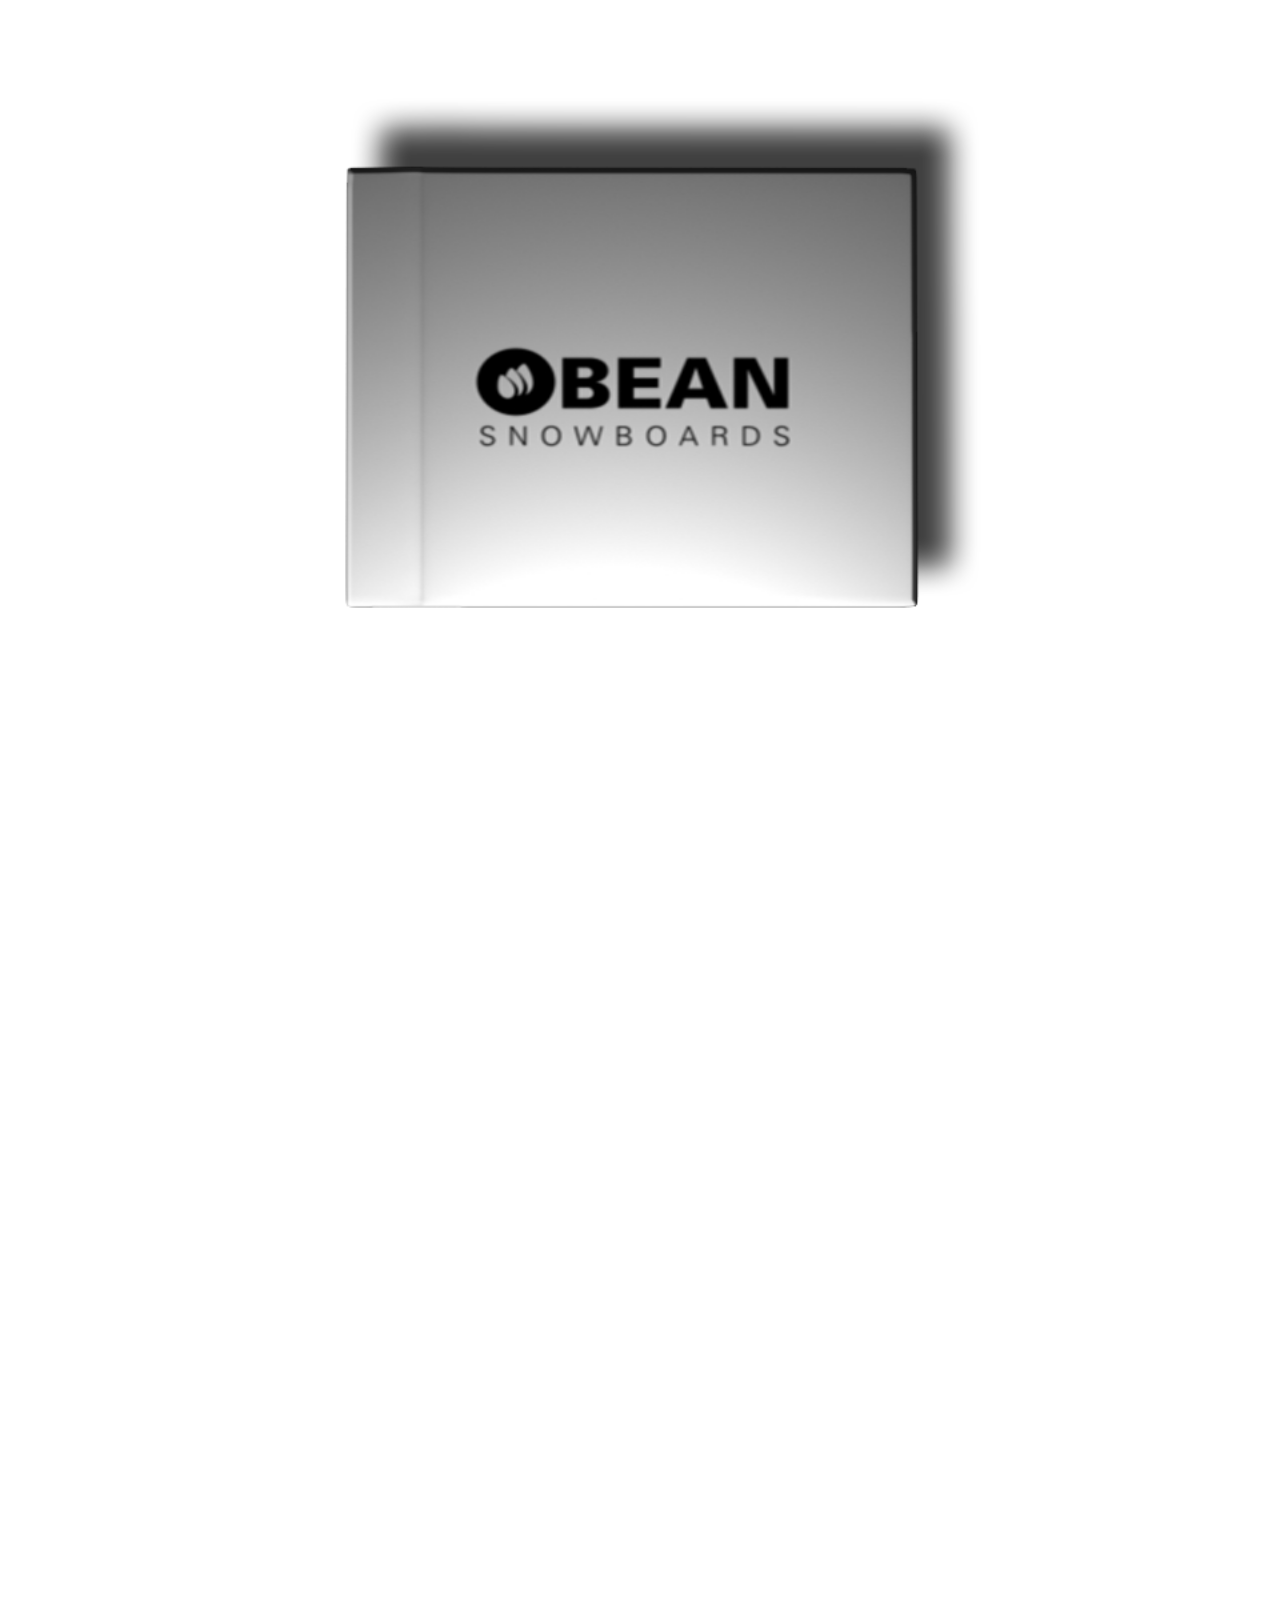
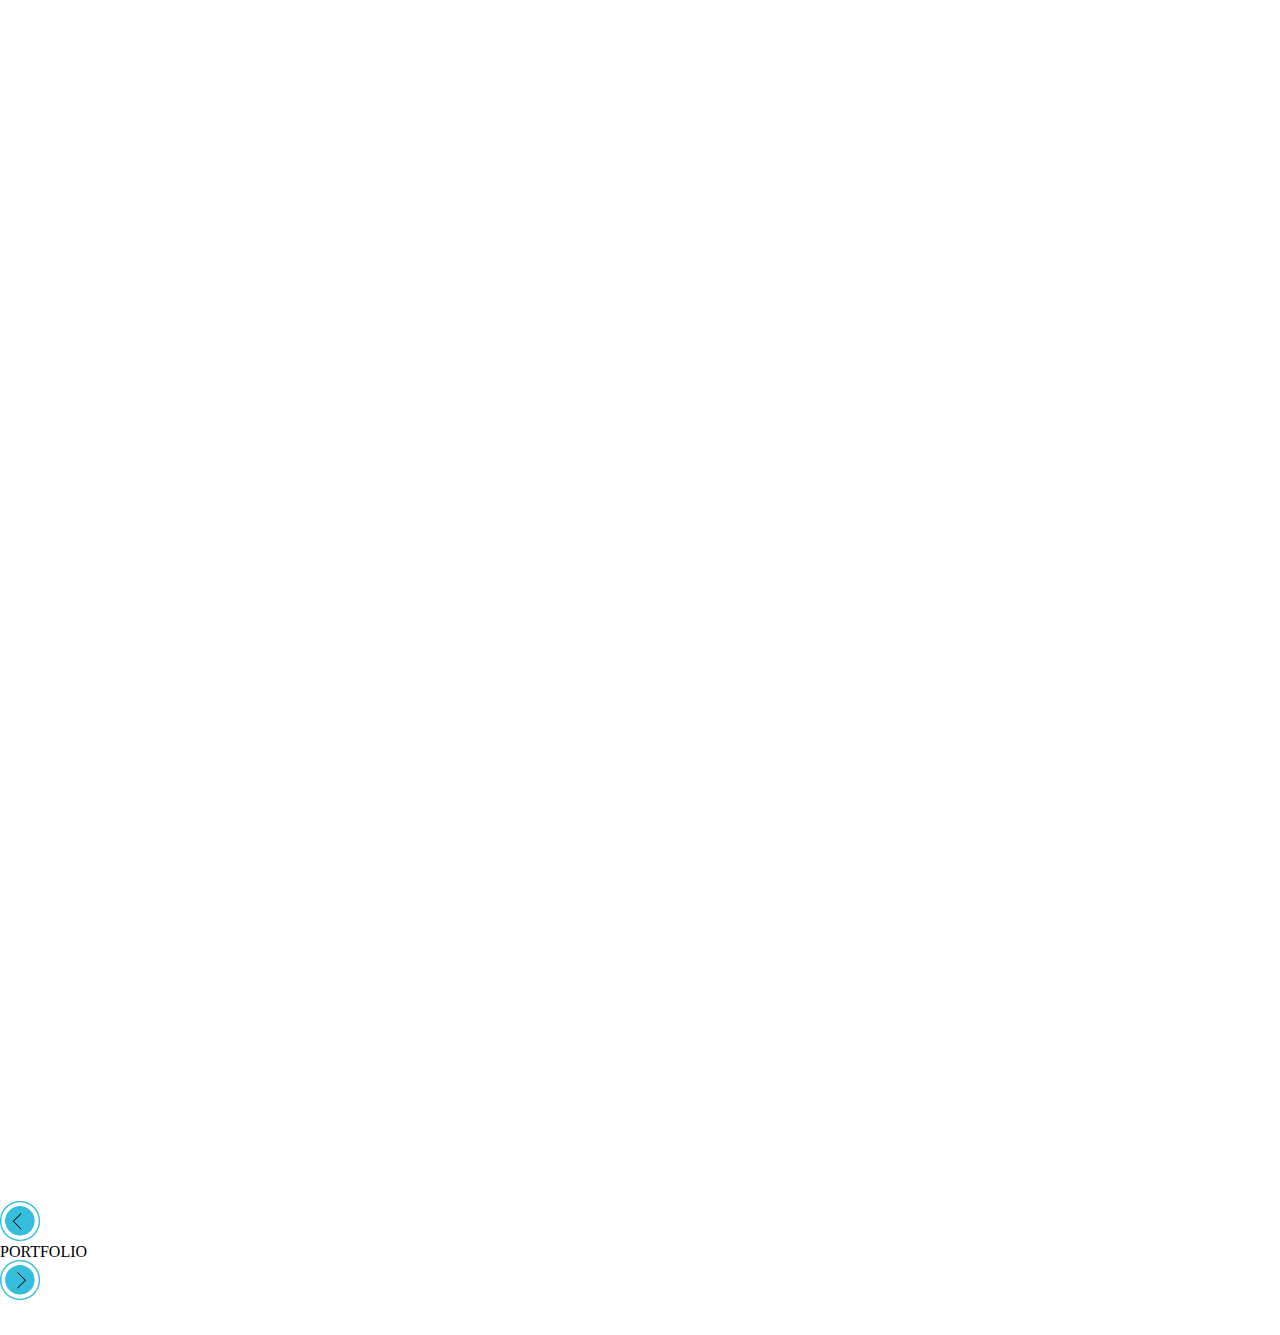
<file: www/index.html>
<!DOCTYPE html>
<html>

    <head>
    
        <meta http-equiv="Content-Type" content="text/html; charset=UTF-8" />
        <meta name="viewport" content="width=device-width, initial-scale=1" / >
        <title>Kristin's Portfolio App</title>
        
        <link href="css/reset.css" rel="stylesheet" type="text/css" />
        <link href="css/styles.css" rel="stylesheet" type="text/css" />
        <link href="css/photoswipe.css" type="text/css" rel="stylesheet" />
  		
		<script src="js/jquery-1.8.2.min.js"></script> 
        <script type="text/javascript" src="js/swipe.js"></script>
        <script src="js/jquery.mobile.custom.min.js" type="text/javascript"></script>
        <script type="text/javascript" src="js/klass.min.js"></script>
     	<script type="text/javascript" src="js/code.photoswipe.jquery-3.0.5.min.js"></script>
       
        
    
    </head>

    <body>
    
    
                             
             <div id="slider3" class="swipe">
                <ul>
                
<!-- BEAN BOOKLET --> 

                   <li style='display:block'><a href="images/BookSpreads/one.jpg" class="setOne" ><img src="images/booker.png" width="100%" class="responsive" /></a></li>
                   
                   
                   
                   
<!-- COMPUTER, TABLET, MOBILE --> 
                   <li style='display:block'>
                  <div id="thumbnailsGroup">
                   		<ul id="thumbnails">
                       <li><a href="images/cuimac.jpg"><img src="images/mac.png" width="90%" class="responsive" /></a></li>
                       <li><a href="images/cuiphone.jpg"><img src="images/iphone.png" class="work" width="100%" class="responsive" /></a></li>
                       <li><a href="images/cuipad.jpg"><img src="images/ipad.png" class="work"width="100%" class="responsive" /></a></li>
                   		</ul>
                   </div>
                   </li>
                   
<!-- CAMERA --> 
                   
                  
                
                   
              		<li style='display:block'><a href="images/stopMotion/onee.jpg" class="setTwo" ><img src="images/camera.png" width="100%" class="responsive" /></a>
                    
                </li>  
                
           	</ul>
           </div>
                           
                           
                           
                           
                            
 <!-- BOTTOM NAVIGATION BAR -->                         
                            
                <div id="sliderButtons">
                	
                        <div id="firstButton"><a href='#' onclick='slider3.prev();return false;'><img src="images/prevArrow.png" width="40px" class=			                         "responsive" /></a></div>
                         
                        <div id= "mainNav"><h1>PORTFOLIO</h1></div> 
                        
                        <div id="secondButton"><a href='#' onclick='slider3.next();return false;'><img src="images/nextArrow.png" width="40px" class=                        "responsive" /></a></div>
                                          
                   
                 </div>
                            <br><br>
                            
               
				<a class="setOne hidden" href="images/BookSpreads/two.jpg"></a> 
                <a class="setOne hidden" href="images/BookSpreads/three.jpg"></a> 
                <a class="setOne hidden" href="images/BookSpreads/four.jpg"></a> 
                <a class="setOne hidden" href="images/BookSpreads/five.jpg"></a> 
                <a class="setOne hidden" href="images/BookSpreads/six.jpg"></a> 
                <a class="setOne hidden" href="images/BookSpreads/seven.jpg"></a> 	
                <a class="setOne hidden" href="images/BookSpreads/eight.jpg"></a> 
                <a class="setOne hidden" href="images/BookSpreads/backCover.jpg"></a> 
                
                
                
                <a class="setTwo hidden" href="images/stopMotion/twoo.jpg"></a>
                <a class="setTwo hidden" href="images/stopMotion/threee.jpg"></a>
                <a class="setTwo hidden" href="images/stopMotion/fourr.jpg"></a>
                <a class="setTwo hidden" href="images/stopMotion/fivee.jpg"></a>
                <a class="setTwo hidden" href="images/stopMotion/sixx.jpg"></a>
                <a class="setTwo hidden" href="images/stopMotion/sevenn.jpg"></a>
                <a class="setTwo hidden" href="images/stopMotion/eightt.jpg"></a>
                <a class="setTwo hidden" href="images/stopMotion/ninee.jpg"></a>
                <a class="setTwo hidden" href="images/stopMotion/tenn.jpg"></a>
              



<!-- IMAGE SLIDER --> 

    <script>
    new Swipe(document.getElementById('slider'));
    new Swipe(document.getElementById('slider2'));
    var slider3 = new Swipe(document.getElementById('slider3'));
    var slider4 = new Swipe(document.getElementById('slider4'));
    </script>


<!--  PHOTOSWIPE  --> 
                  
                
       <script>
		$(document).ready(function(){
				
			var secondImages = $("#thumbnails a").photoSwipe();
			var setOnePs = $(".setOne").photoSwipe();
			var setTwoPs = $(".setTwo").photoSwipe(); 
			
		
		});
		</script>
        
    
    




    </body>

</html>
</file>
<file: www/css/styles.css>
/* MOBILE STYLES: PORTRAIT */
@media only screen and (max-width: 479px){

#mainNav, #slider3, #sliderButtons, #sliderButtons li{
	display:none;	
}


}

/* MOBILE STYLES: LANDSCAPE */
@media only screen and (min-width: 480px) and (max-width: 767.9px){


body {
	font-family: 'RalewayThin', Arial, sans-serif;
	background-color:#000;
}

@font-face {
    font-family: 'RalewayThin';
    src: url(../fonts/raleway_thin-webfont.eot);
    src: url(../fonts/raleway_thin-webfont.eot?#iefix) format('embedded-opentype'),
         url(../fonts/raleway_thin-webfont.woff) format('woff'),
         url(../fonts/raleway_thin-webfont.ttf) format('truetype'),
         url(../fonts/raleway_thin-webfont.svg#RalewayThin) format('svg');
    font-weight: normal;
    font-style: normal;

}

.responsive{
	max-width:100%;
}
	
/*/////////  SLIDER  ///////////*/


#slider3{
	width:100%;
	background-image:url(../images/backk.jpg);	
	background-size:cover;
	
}

.swipe {
  -webkit-perspective: 1000;
  -webkit-backface-visibility: hidden;
}

#slider3 li{
	width:100%;

}

.swipe li div, .swipe div div div {

	
}



#sliderButtons{
	background-color:#936;
	
}

#firstButton{
	width:7%;
	float:left;	
	margin-left:5%;
	height:40px;
	padding-top:5px;
}

#secondButton{
	width:7%;
	float:right;	
	margin-right:5%;
	padding-top:5px;
	height:40px;
}	

#mainNav{
	width:75.5%;
	float:left;
	height:40px;
	text-align:center;
}
	
h1{
	font-size:22px;
	color:#FFF;
	padding-top:5px;
	line-height:40px;
}


/*/////////  SECTION 2  ///////////*/


#thumbnailsGroup{

}

#thumbnails li{
	float:left;
	width:50%;
}

.work{
	float:right;
}




.hidden{
	display:none;	
}



/* TABLET & DESKTOP STYLES */
@media only screen and (min-width: 768px){
	
#mainNav, #slider3, #sliderButtons, #sliderButtons li{
	display:none;	
}

	
}
</file>
<file: www/css/photoswipe.css>
/*
 * photoswipe.css
 * Copyright (c) %%year%% by Code Computerlove (http://www.codecomputerlove.com)
 * Licensed under the MIT license
 *
 * Default styles for PhotoSwipe
 * Avoid any position or dimension based styles
 * where possible, unless specified already here.
 * The gallery automatically works out gallery item
 * positions etc.
 */

 
body.ps-active, body.ps-building, div.ps-active, div.ps-building
{
	background: #000;
	overflow: hidden;
}
body.ps-active *, div.ps-active *
{ 
	-webkit-tap-highlight-color:  rgba(255, 255, 255, 0); 
	display: none;
}
body.ps-active *:focus, div.ps-active *:focus 
{ 
	outline: 0; 
}


/* Document overlay */
div.ps-document-overlay 
{
	background: #000;
}


/* UILayer */
div.ps-uilayer { 
	
	background: #000;
	cursor: pointer;
	
}


/* Zoom/pan/rotate layer */
div.ps-zoom-pan-rotate{
	background: #000;
}
div.ps-zoom-pan-rotate *  { display: block; }


/* Carousel */
div.ps-carousel-item-loading 
{ 
	background: url(loader.gif) no-repeat center center; 
}

div.ps-carousel-item-error 
{ 
	background: url(error.gif) no-repeat center center; 
}


/* Caption */
div.ps-caption
{ 
	background: #000000;
	background: -moz-linear-gradient(top, #303130 0%, #000101 100%);
	background: -webkit-gradient(linear, left top, left bottom, color-stop(0%,#303130), color-stop(100%,#000101));
	border-bottom: 1px solid #42403f;
	color: #ffffff;
	font-size: 13px;
	font-family: "Lucida Grande", Helvetica, Arial,Verdana, sans-serif;
	text-align: center;
}
div.ps-caption *  { display: inline; }

div.ps-caption-bottom
{ 
	border-top: 1px solid #42403f;
	border-bottom: none;
	min-height: 44px;
}

div.ps-caption-content
{
	padding: 13px;
	display: block;
}


/* Toolbar */
div.ps-toolbar
{ 
	background: #000000;
	background: -moz-linear-gradient(top, #303130 0%, #000101 100%);
	background: -webkit-gradient(linear, left top, left bottom, color-stop(0%,#303130), color-stop(100%,#000101));
	border-top: 1px solid #42403f;
	color: #ffffff;
	font-size: 13px;
	font-family: "Lucida Grande", Helvetica, Arial,Verdana, sans-serif;
	text-align: center;
	height: 44px;
	display: table;
	table-layout: fixed;
}
div.ps-toolbar * { 
	display: block;
}

div.ps-toolbar-top 
{
	border-bottom: 1px solid #42403f;
	border-top: none;
}

div.ps-toolbar-close, div.ps-toolbar-previous, div.ps-toolbar-next, div.ps-toolbar-play
{
	cursor: pointer;
	display: table-cell;
}

div.ps-toolbar div div.ps-toolbar-content
{
	width: 44px;
	height: 44px;
	margin: 0 auto 0;
	background-image:url(../images/icons.png);
	background-repeat: no-repeat;
}

div.ps-toolbar-close div.ps-toolbar-content
{
	background-position: 0 0;
}

div.ps-toolbar-previous div.ps-toolbar-content
{
	background-position: -44px 0;
}

div.ps-toolbar-previous-disabled div.ps-toolbar-content
{
	background-position: -44px -44px;
}

div.ps-toolbar-next div.ps-toolbar-content
{
	background-position: -132px 0;
}

div.ps-toolbar-next-disabled div.ps-toolbar-content
{
	background-position: -132px -44px;
}

div.ps-toolbar-play div.ps-toolbar-content
{
	background-position: -88px 0;
}

/* Hi-res display */
@media only screen and (-webkit-min-device-pixel-ratio: 1.5),
       only screen and (-moz-min-device-pixel-ratio: 1.5),
       only screen and (min-resolution: 240dpi)
{
	div.ps-toolbar div div.ps-toolbar-content
	{
		-moz-background-size: 176px 88px;
		-o-background-size: 176px 88px;
		-webkit-background-size: 176px 88px;
		background-size: 176px 88px;
		background-image: url(../images/icons@2x.png); 
	}
}
</file>
